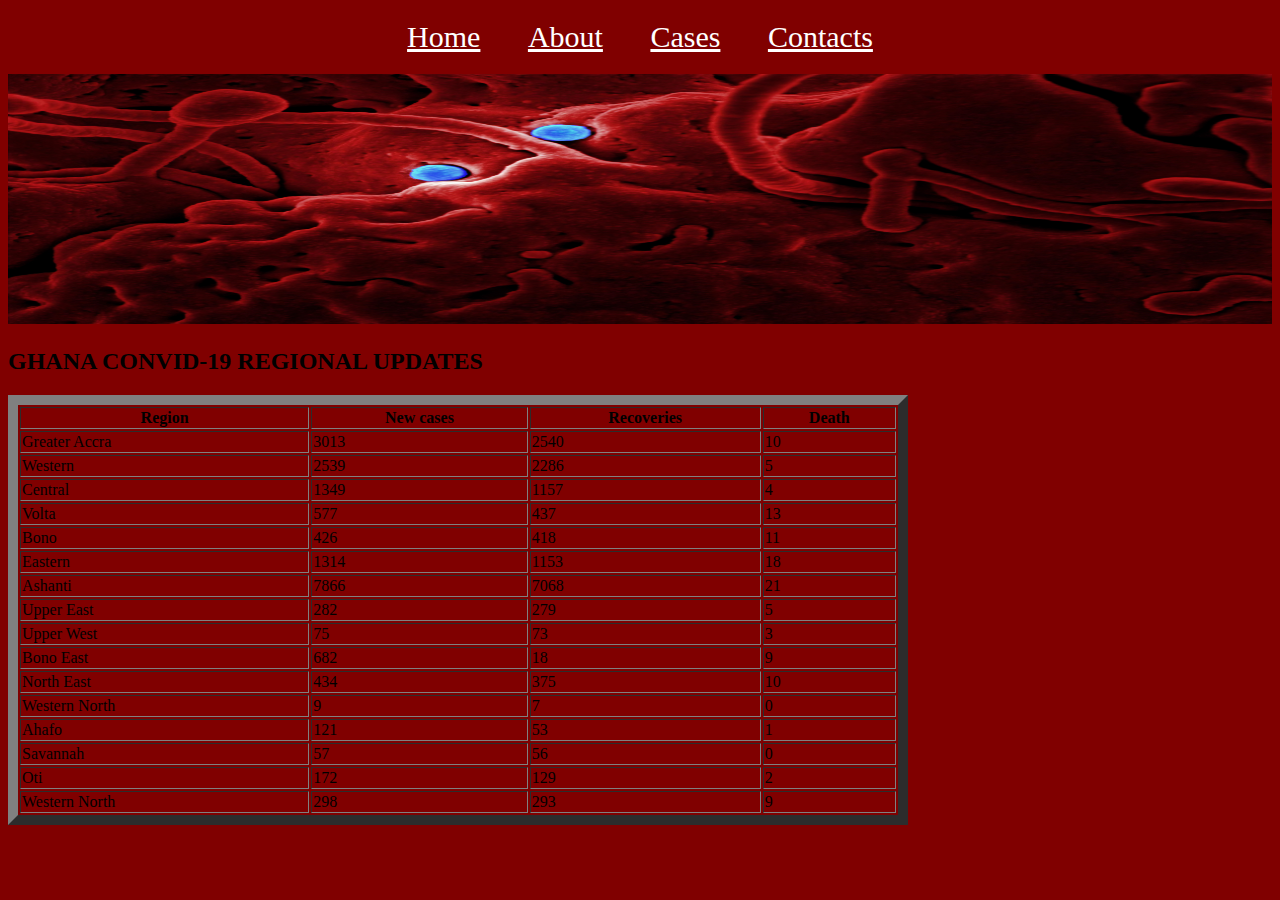
<file: HTML/Cases.html>
<!DOCTYPE html>
<html lang="en">
<head>
    <meta charset="UTF-8">
    <meta name="viewport" content="width=device-width, initial-scale=1.0">
    <title>CONVID-19</title>
    <link rel="stylesheet" href="/CSS/style.css">
</head>
<body>
    <nav>
        <a href="index.html">Home</a>
        <a href="about.html">About</a>
        <a href="Cases.html">Cases</a>
        <a href="contact.html">Contacts</a>
    </nav>
    <div>
        <img src="/IMAGES/redvirus.jpg"  width= "100%" height="250px">
      </div>
      <h2><b>GHANA CONVID-19 REGIONAL UPDATES</b></h2>
    <table width="900" border="10">
        <tr>
            <th > Region</th>
            <th > New cases</th>
            <th > Recoveries</th>
            <th > Death</th>
        </tr>
        <tr>
            <td >Greater Accra</td>
            <td >3013</td>
            <td >2540</td>
            <td >10</td>
        </tr>

        <tr>
            <td >Western</td>
            <td >2539</td>
            <td >2286</td>
            <td >5</td>
        </tr>

        <tr>
            <td >Central</td>
            <td >1349</td>
            <td >1157</td>
            <td >4</td>
        </tr>

        <tr>
            <td >Volta</td>
            <td >577</td>
            <td >437</td>
            <td >13</td>
        </tr>

        <tr>
            <td >Bono</td>
            <td >426</td>
            <td >418</td>
            <td >11</td>
        </tr>

        <tr>
            <td >Eastern</td>
            <td >1314</td>
            <td >1153</td>
            <td >18</td>
        </tr>

        <tr>
            <td>Ashanti</td>
            <td >7866</td>
            <td >7068</td>
            <td >21</td>
        </tr>

        <tr>
            <td>Upper East</td>
            <td>282</td>
            <td >279</td>
            <td>5</td>
        </tr>

        <tr>
            <td >Upper West</td>
            <td >75</td>
            <td >73</td>
            <td >3</td>
        </tr>

        <tr>
            <td >Bono East</td>
            <td >682</td>
            <td >18</td>
            <td >9</td>

        <tr>
            <td >North East</td>
            <td >434</td>
            <td >375</td>
            <td >10</td>
        </tr>

        <tr>
            <td >Western North</td>
            <td >9</td>
            <td >7</td>
            <td >0</td>
        </tr>

        <tr>
            <td >Ahafo</td>
            <td >121</td>
            <td >53</td>
            <td >1</td>
        </tr>

        <tr>
            <td >Savannah</td>
            <td >57</td>
            <td >56</td>
            <td >0</td>
        </tr>

        <tr>
            <td >Oti</td>
            <td >172</td>
            <td >129</td>
            <td >2</td>
        </tr>

        <tr>
            <td >Western North</td>
            <td>298</td>
            <td>293</td>
            <td>9</td>
        </tr>
</body>
</html>
</file>
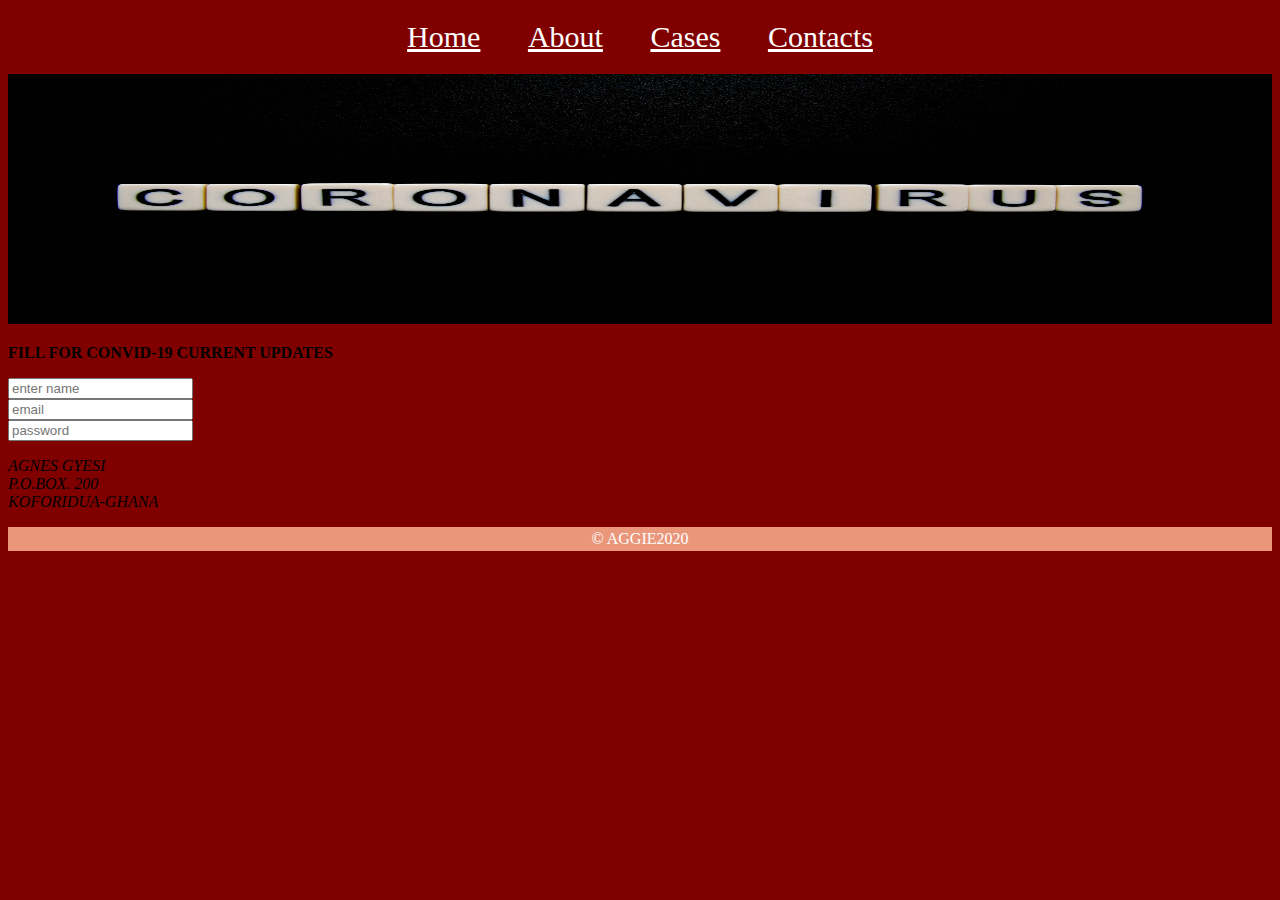
<file: HTML/Contact.html>
<!DOCTYPE html>
<html lang="en">
<head>
    <meta charset="UTF-8">
    <meta name="viewport" content="width=device-width, initial-scale=1.0">
    <title>CONVID-19</title>
    <link rel="stylesheet" href="/CSS/style.css">
</head>
<body>
    <nav>
        <a href="index.html">Home</a>
        <a href="about.html">About</a>
        <a href="Cases.html">Cases</a>
        <a href="contact.html">Contacts</a>
    </nav>
    <div>
        <img src="/IMAGES/coronablack.jpg"  width= "100%" height="250px">
      </div>

 
      <p><b>FILL FOR CONVID-19 CURRENT UPDATES</b></p>
      <form>
          <input type="text" placeholder="enter name"> </br>
          <input type="text" placeholder="email"> </br>
          <input type="text" placeholder="password">
      </form>
      <address>
          <p>
              AGNES GYESI </br>
              P.O.BOX. 200 </br>
              KOFORIDUA-GHANA
          </p>
      </address>




      <footer>
             &COPY; AGGIE2020
      </footer>
</body>
</html>
</file>
<file: CSS/style.css>
body{
  background-color: tomato;
}
footer {
  text-align: center;
  padding: 3px;
  background-color: DarkSalmon;
  color: white;
}
footer a{
  font-size: 15px;
}
body{
  background-color: maroon;
}



/* Position the "next button" to the right */
.next {
  right: 0;
  border-radius: 3px 0 0 3px;
}

/* On hover, add a black background color with a little bit see-through */
.prev:hover, .next:hover {
  background-color: rgba(0,0,0,0.8);
}

/* Caption text */
.text {
  color: #f2f2f2;
  font-size: 15px;
  padding: 8px 12px;
  position: absolute;
  bottom: 8px;
  width: 100%;
  text-align: center;
}

/* Number text (1/3 etc) */
.numbertext {
  color: #f2f2f2;
  font-size: 12px;
  padding: 8px 12px;
  position: absolute;
  top: 0;
}

/* The dots/bullets/indicators */
.dot {
  cursor: pointer;
  height: 15px;
  width: 15px;
  margin: 0 2px;
  background-color: #bbb;
  border-radius: 50%;
  display: inline-block;
  transition: background-color 0.6s ease;
}

.active, .dot:hover {
  background-color: #717171;
}

/* Fading animation */
.fade {
  -webkit-animation-name: fade;
  -webkit-animation-duration: 1.5s;
  animation-name: fade;
  animation-duration: 1.5s;
}

@-webkit-keyframes fade {
  from {opacity: .4}
  to {opacity: 1}
}

@keyframes fade {
  from {opacity: .4}
  to {opacity: 1}
}

#body {
  background-color:maron;
}
nav, a{
  font-size: 30px;
  color: white;
  margin: 20px;
  text-align: center;
}
</file>
